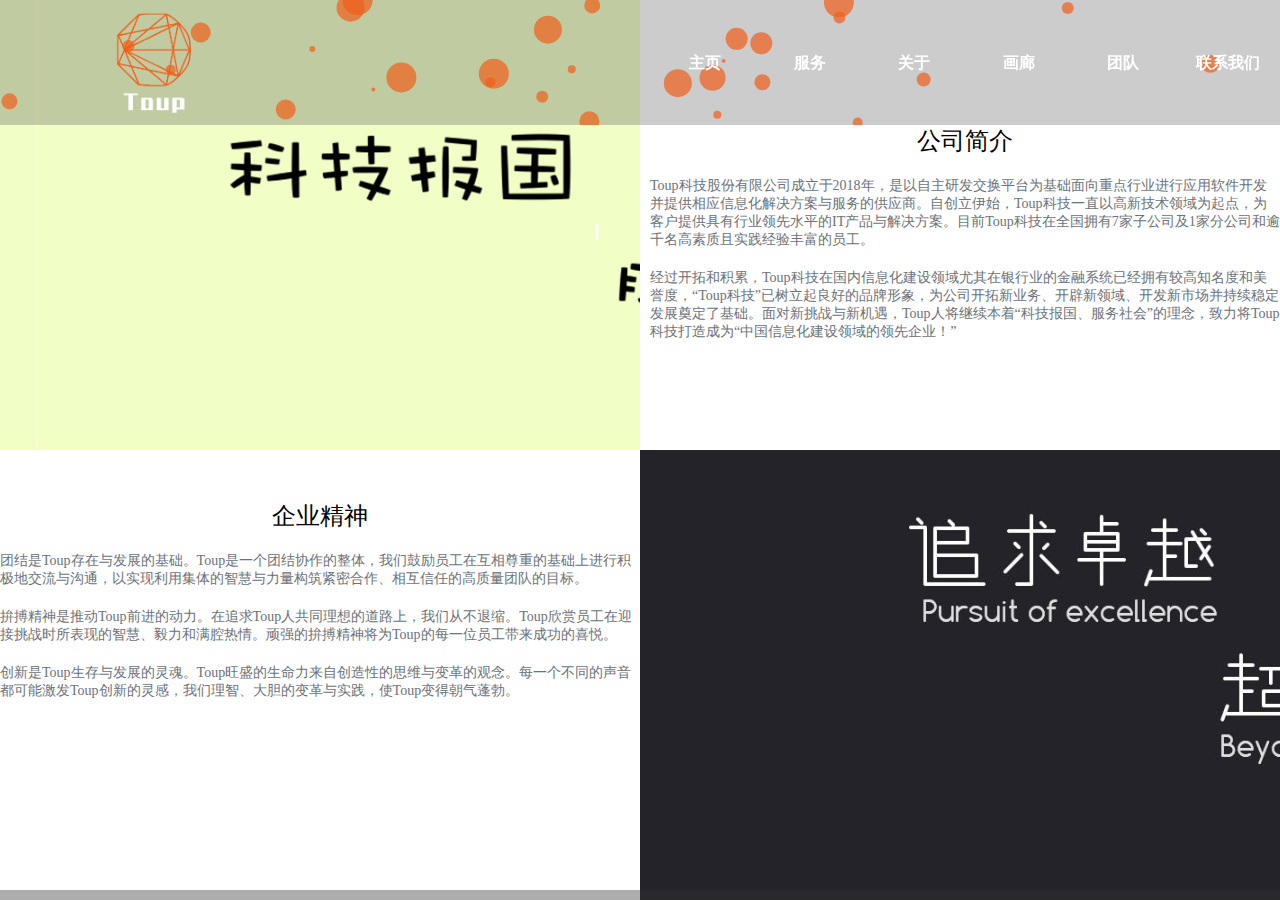
<file: About.html>
<!-- Toup概念网页模板 -->
<!-- 作者：yhf -->
<!DOCTYPE html>
<html lang="en">
<head>
    <meta charset="UTF-8">
    <meta name="viewport" content="width=device-width, initial-scale=1.0">
    <meta http-equiv="X-UA-Compatible" content="ie=edge">
    <title>关于</title>
    <link rel="stylesheet" href="css/Big_screen.css">
    <link rel="stylesheet" href="css/Middle_screen.css">
	<link rel="stylesheet" href="css/Small_screen.css">
    <link rel="stylesheet" href="css/About.css">
    <link rel="stylesheet" href="css/animate.min.css">
    <script src="js/jQuery.js"></script>
</head>
<body id="myBody">
    <header>
        <div id="logo" ><img src="Images/Logo/Logo.png" alt=""></div>
        <nav id="Big-nav">
            <ul>
                    <a href="index.html"><li>主页</li></a>
                    <a href="Services.html"><li>服务</li></a>
                    <a href="About.html"><li>关于</li></a>
                    <a href="Gallery.html"><li>画廊</li></a>
                    <a href="founder.html"><li>团队</li></a>
                    <a href="Contact Us.html"><li>联系我们</li></a>
            </ul>
        </nav>
        <div id="Middle-nav">
            <div id="nav-btn">
            </div>
        <div id="nav-list">
            <ul>
                    <a href="index.html"><li>主页</li></a>
                    <a href="Services.html"><li>服务</li></a>
                    <a href="About.html"><li>关于</li></a>
                    <a href="Gallery.html"><li>画廊</li></a>
                    <a href="founder.html"><li>团队</li></a>
                    <a href="Contact Us.html"><li>联系我们</li></a>
            </ul>
        </div>
        </div>
        <canvas id="nav-canvas"></canvas>  
    </header>
        <!-- 编辑区域 -->
        <main>
        <div id="main">
        <div id="leftbar"></div>
        <div id="rightbar">
		<p id="p3" class="animated bounceIn">公司简介</p>
        <p class="animated lightSpeedIn">Toup科技股份有限公司成立于2018年，是以自主研发交换平台为基础面向重点行业进行应用软件开发并提供相应信息化解决方案与服务的供应商。自创立伊始，Toup科技一直以高新技术领域为起点，为客户提供具有行业领先水平的IT产品与解决方案。目前Toup科技在全国拥有7家子公司及1家分公司和逾千名高素质且实践经验丰富的员工。</p>
        <p class="animated lightSpeedIn">经过开拓和积累，Toup科技在国内信息化建设领域尤其在银行业的金融系统已经拥有较高知名度和美誉度，“Toup科技”已树立起良好的品牌形象，为公司开拓新业务、开辟新领域、开发新市场并持续稳定发展奠定了基础。面对新挑战与新机遇，Toup人将继续本着“科技报国、服务社会”的理念，致力将Toup科技打造成为“中国信息化建设领域的领先企业！”</p>
		</div>
		<div id="bottombar">
		<div id="bottombar-leftbar">
		<p id="p3" class="animated bounceIn">企业精神</p>
		<p class="animated bounceInLeft">团结是Toup存在与发展的基础。Toup是一个团结协作的整体，我们鼓励员工在互相尊重的基础上进行积极地交流与沟通，以实现利用集体的智慧与力量构筑紧密合作、相互信任的高质量团队的目标。</p>
		<p class="animated bounceInLeft">拚搏精神是推动Toup前进的动力。在追求Toup人共同理想的道路上，我们从不退缩。Toup欣赏员工在迎接挑战时所表现的智慧、毅力和满腔热情。顽强的拚搏精神将为Toup的每一位员工带来成功的喜悦。</p>
		<p class="animated bounceInLeft">创新是Toup生存与发展的灵魂。Toup旺盛的生命力来自创造性的思维与变革的观念。每一个不同的声音都可能激发Toup创新的灵感，我们理智、大胆的变革与实践，使Toup变得朝气蓬勃。</p>
		</div>
		<div id="bottombar-rightbar"></div>
         </div>
		</div>  
        </main>
        <!-- 编辑区域 -->
    <footer>
			<div id="footer-p">
					<p>版权所有朱文浩.保留所有权利。</p>
					<p>Toupzwh@qq.cn</p>
			</div>
    </footer>
</body>

<!-- js -->
<!-- 导航栏下拉框 -->
<script>
    $(document).ready(function(){
        $("#nav-btn").click(function(){
            $("#nav-list").slideToggle("show");
        });
    });
</script>
<!--canvas背景-->
<script src="js/nav-canvas.js"></script>

<!-- body撑满 -->
<script> 
    function maxBody(){
        var thewindow = window.innerHeight;
        var mybody = document.getElementById('myBody');
        mybody.style.minHeight = thewindow+"px";
        setTimeout(maxBody, 10);
    } 
    maxBody();
</script>
<!-- 图片撑满 -->
<script>
    function maxImg(){
        var thewindowWidth = window.innerWidth;
        var halfWindowHeigt = (window.innerHeight)*0.5;
        var theImg1 = document.getElementById('leftbar');
        var theImg2 = document.getElementById('bottombar-rightbar');
        var theBottombar = document.getElementById('bottombar');
        if(thewindowWidth>800){
        theImg1.style.height = halfWindowHeigt + "px";
        theImg2.style.height = (halfWindowHeigt) + "px";
        theBottombar.style.height = halfWindowHeigt + "px";
        theImg1.style.minHeight = "406px";
        theImg2.style.minHeight = "406px";
        theBottombar.style.minHeight = "406px";
        }
        else{
            theImg1.style.height = "auto";
            theImg1.style.minHeight = "225px";
        }
        setTimeout(maxImg,10);
    }
    maxImg();
</script>
<!-- 图片滚动 -->
<script>
    function imgRoll(){
        var leftBar = document.getElementById('leftbar');
        var rightbar = document.getElementById('bottombar-rightbar');
        var imgPosition = (leftBar.style.backgroundPositionX).substring(0,(leftBar.style.backgroundPositionX).length-2);
        console.log(imgPosition)
        if(window.innerWidth>800){
            imgPosition++; 
        }
        else{
            imgPosition = 0;
        }
        leftBar.style.backgroundPositionX = imgPosition + "px";
        rightbar.style.backgroundPositionX = imgPosition + "px";
        setTimeout(imgRoll,20);
    }
    imgRoll();
</script>
</html>
</file>
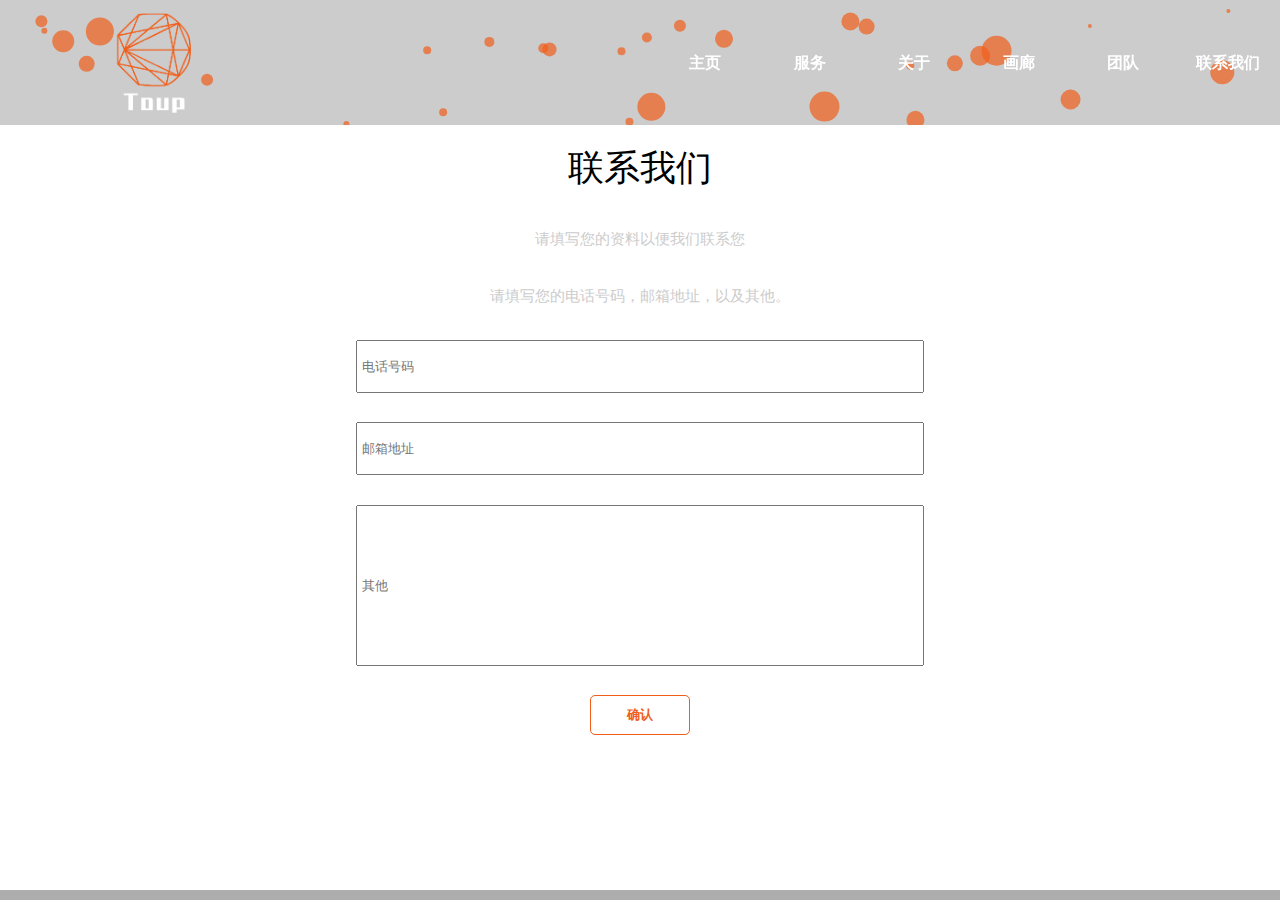
<file: Contact Us.html>
<!-- Toup概念网页模板 -->
<!-- 作者：yhf -->
<!DOCTYPE html>
<html lang="en">
<head>
    <meta charset="UTF-8">
    <meta name="viewport" content="width=device-width, initial-scale=1.0">
    <meta http-equiv="X-UA-Compatible" content="ie=edge">
    <title>联系我们</title>
	<link rel="stylesheet" href="css/Contact Us.css">
    <link rel="stylesheet" href="css/Big_screen.css">
    <link rel="stylesheet" href="css/Middle_screen.css">
    <link rel="stylesheet" href="css/Small_screen.css">
    <script src="js/jQuery.js"></script>
</head>
<body id="myBody">
    <header>
        <div id="logo" ><img src="Images/Logo/Logo.png" alt=""></div>
        <nav id="Big-nav">
            <ul>
                    <a href="index.html"><li>主页</li></a>
                    <a href="Services.html"><li>服务</li></a>
                    <a href="About.html"><li>关于</li></a>
                    <a href="Gallery.html"><li>画廊</li></a>
                    <a href="founder.html"><li>团队</li></a>
                    <a href="Contact Us.html"><li>联系我们</li></a>
            </ul>
        </nav>
        <div id="Middle-nav">
            <div id="nav-btn">
            </div>
        <div id="nav-list">
            <ul>
                    <a href="index.html"><li>主页</li></a>
                    <a href="Services.html"><li>服务</li></a>
                    <a href="About.html"><li>关于</li></a>
                    <a href="Gallery.html"><li>画廊</li></a>
                    <a href="founder.html"><li>团队</li></a>
                    <a href="Contact Us.html"><li>联系我们</li></a>
            </ul>
        </div>
        </div>
        <canvas id="nav-canvas"></canvas>  
    </header>
        <!-- 编辑区域 -->
        <main>
			<div id="p-box">
			<p id="p1">联系我们</p>
			<p id="p2">请填写您的资料以便我们联系您 </p>
			<p id="p3">请填写您的电话号码，邮箱地址，以及其他。</p>				
			</div>
<form action="" method="get">
<input name="" type="text" id="wenben" placeholder=" 电话号码">
<input name="" type="text" id="wenben2" placeholder=" 邮箱地址">
<input name="" type="text" id="wenben3" placeholder=" 其他">
<input name="" type="button" value="确认" id="Button">
</form>
            
        </main>
        <!-- 编辑区域 -->
		<footer>
				<div id="footer-p">
						<p>版权所有朱文浩.保留所有权利。</p>
						<p>Toupzwh@qq.cn</p>
				</div>
			</footer>
</body>

<!-- js -->
<!-- 导航栏下拉框 -->
<script>
    $(document).ready(function(){
        $("#nav-btn").click(function(){
            $("#nav-list").slideToggle("show");
        });
    });
</script>
<!--canvas背景-->
<script src="js/nav-canvas.js"></script>

<!-- body撑满 -->
<script> 
    function maxBody(){
        var thewindow = window.innerHeight;
        var mybody = document.getElementById('myBody');
        mybody.style.minHeight = thewindow+"px";
        setTimeout(maxBody, 10);
    } 
    maxBody();
</script>
</html>
</file>
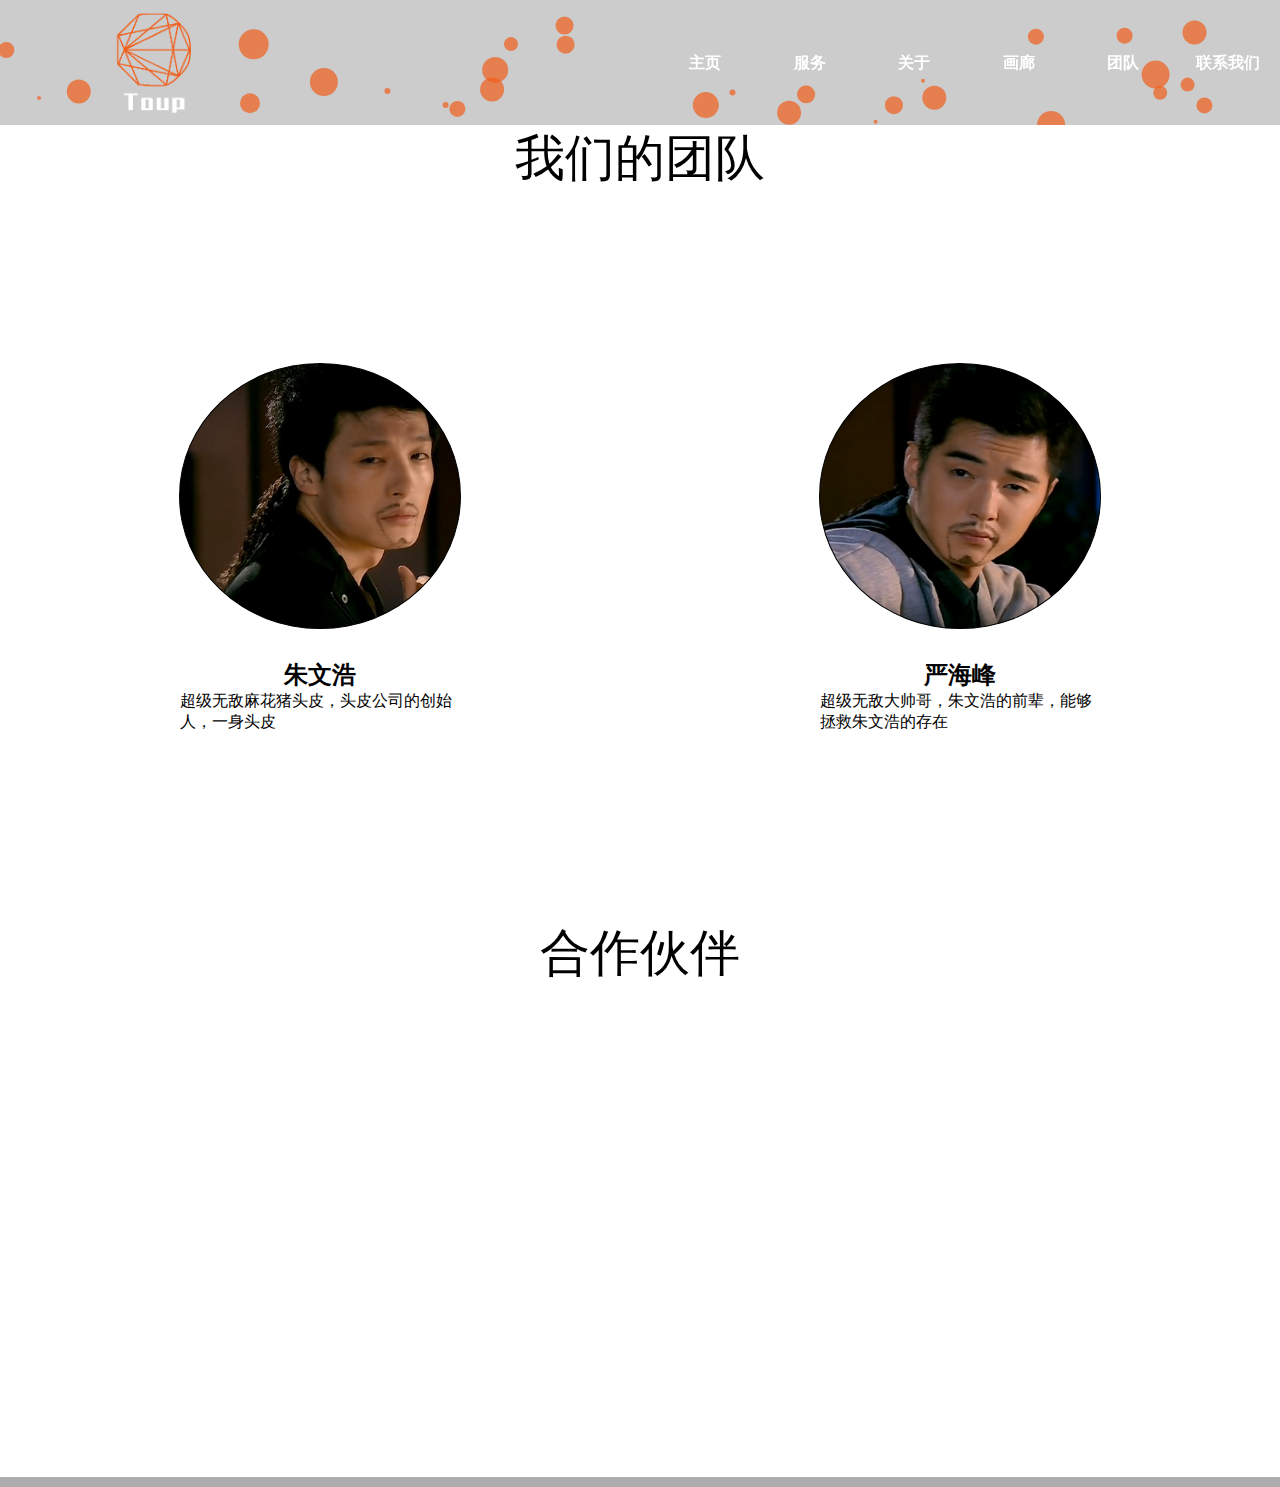
<file: founder.html>
<!-- Toup概念网页模板 -->
<!-- 作者：yhf -->
<!DOCTYPE html>
<html lang="en">
<head>
    <meta charset="UTF-8">
    <meta name="viewport" content="width=device-width, initial-scale=1.0">
    <meta http-equiv="X-UA-Compatible" content="ie=edge">
    <title>团队</title>
    <link rel="stylesheet" href="css/Big_screen.css">
    <link rel="stylesheet" href="css/Middle_screen.css">
    <link rel="stylesheet" href="css/Small_screen.css">
    <link rel="stylesheet" href="css/founder.css">
    <link rel="stylesheet" href="css/animate.min.css">
    <script src="js/jQuery.js"></script>
    <script src="js/wow.min.js"></script>
</head>
<body id="myBody">
    <header>
        <div id="logo" ><img src="Images/Logo/Logo.png" alt=""></div>
        <nav id="Big-nav">
            <ul>
                <a href="index.html"><li>主页</li></a>
                <a href="Services.html"><li>服务</li></a>
                <a href="About.html"><li>关于</li></a>
                <a href="Gallery.html"><li>画廊</li></a>
                <a href="founder.html"><li>团队</li></a>
                <a href="Contact Us.html"><li>联系我们</li></a>
            </ul>
        </nav>
        <div id="Middle-nav">
            <div id="nav-btn">
            </div>
        <div id="nav-list">
            <ul>
                    <a href="index.html"><li>主页</li></a>
                    <a href="Services.html"><li>服务</li></a>
                    <a href="About.html"><li>关于</li></a>
                    <a href="Gallery.html"><li>画廊</li></a>
                    <a href="founder.html"><li>团队</li></a>
                    <a href="Contact Us.html"><li>联系我们</li></a>
            </ul>
        </div>
        </div>
        <canvas id="nav-canvas"></canvas>  
    </header>
        <!-- 编辑区域 -->
        <main>
            <div id="title">
                <p>我们的团队</p>
            </div>
            <div id="mybox">
                <div id="box">
                    <div id="touxiang-Img" class="Img1 animated rotateInDownLeft"></div>
                    <div id="recommend">
                        <h2>朱文浩</h2>
                        <p>超级无敌麻花猪头皮，头皮公司的创始人，一身头皮</p>
                    </div>
                </div>
                <div id="box" class="waiLiuBai ">
                    <div id="touxiang-Img" class="Img2 animated rotateInDownRight"></div>
                    <div id="recommend">
                        <h2>严海峰</h2>
                        <p>超级无敌大帅哥，朱文浩的前辈，能够拯救朱文浩的存在</p>
                    </div>
                </div>
            </div>
            <div id="friend">
                <div id="friend-title">
                    <p>合作伙伴</p>
                </div>
                <div id="friend-main">
                    <ul>
                        <li id="huawei" class="wow slideInLeft"></li>
                        <li id="sugon" class="wow slideInLeft"></li>
                        <li id="ibm" class="wow slideInLeft"></li>
                        <li id="inspur" class="wow slideInLeft"></li>
                        <li id="lexmark" class="wow slideInLeft"></li>
                        <li id="siemens" class="wow slideInLeft"></li>
                        <li id="ruijie" class="wow slideInLeft"></li>
                        <li id="cisco" class="wow slideInLeft"></li>
                        <li id="lenovo" class="wow slideInLeft"></li>
                        <li id="dell" class="wow slideInLeft"></li>
                        <li id="h3c" class="wow slideInLeft"></li>
                        <li id="hp" class="wow slideInLeft"></li>
                    </ul>
                </div>
            </div>
        </main>
        <!-- 编辑区域 -->
        <footer>
            <div id="footer-p">
                    <p>版权所有严海峰.保留所有权利。</p>
                    <p>Toupzwh@qq.cn</p>
            </div>
        </footer>
</body>

<!-- js -->
<!-- wow动画 -->
<script>
        var wow = new WOW({
        boxClass: 'wow',
        animateClass: 'animated',
        offset: 0,
        mobile: true,
        live: true
    });
    wow.init();
</script>
<!-- 导航栏下拉框 -->
<script>
    $(document).ready(function(){
        $("#nav-btn").click(function(){
            $("#nav-list").slideToggle("show");
        });
    });
</script>
<!--canvas背景-->
<script src="js/nav-canvas.js"></script>

<!-- body撑满 -->
<script> 
    function maxBody(){
        var thewindow = window.innerHeight;
        var mybody = document.getElementById('myBody');
        mybody.style.minHeight = thewindow+"px";
        setTimeout(maxBody, 10);
    } 
    maxBody();
</script>
<!-- mybox撑满 -->
<script> 
    function maxMybox(){
        var thewindowWidth = window.innerWidth;
        var thewindowHeight = window.innerHeight;
        var myBox = document.getElementById('mybox');
        if(thewindowWidth>830){
            myBox.style.height = (thewindowHeight-225)+"px";
        }else{
            myBox.style.height = "auto";
        }
        setTimeout(maxMybox, 10);
    }
        maxMybox();

</script>
</html>
</file>
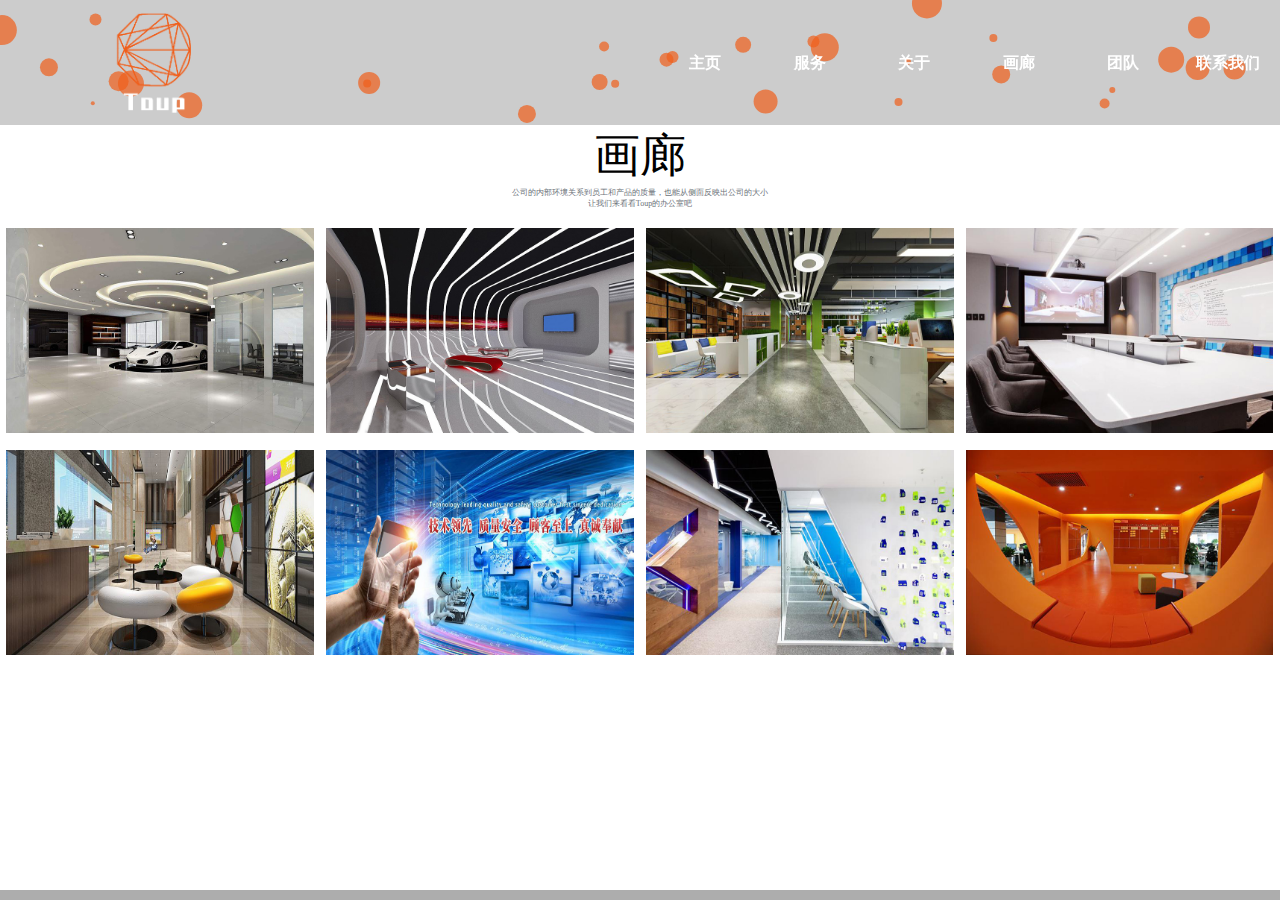
<file: Gallery.html>
<!-- Toup概念网页模板 -->
<!-- 作者：yhf -->
<!DOCTYPE html>
<html lang="en">
<head>
    <meta charset="UTF-8">
    <meta name="viewport" content="width=device-width, initial-scale=1.0">
    <meta http-equiv="X-UA-Compatible" content="ie=edge">
	<title>画廊</title>
	<link rel="stylesheet" href="css/Gallery.css">
    <link rel="stylesheet" href="css/Big_screen.css">
    <link rel="stylesheet" href="css/Middle_screen.css">
    <link rel="stylesheet" href="css/Small_screen.css">
    <link rel="stylesheet" href="css/animate.min.css">
    <script src="js/jQuery.js"></script>
</head>
<body id="myBody">
    <header>
        <div id="logo" ><img src="Images/Logo/Logo.png" alt=""></div>
        <nav id="Big-nav">
            <ul>
                    <a href="index.html"><li>主页</li></a>
                    <a href="Services.html"><li>服务</li></a>
                    <a href="About.html"><li>关于</li></a>
                    <a href="Gallery.html"><li>画廊</li></a>
                    <a href="founder.html"><li>团队</li></a>
                    <a href="Contact Us.html"><li>联系我们</li></a>
            </ul>
        </nav>
        <div id="Middle-nav">
            <div id="nav-btn">
            </div>
        <div id="nav-list">
            <ul>
                    <a href="index.html"><li>主页</li></a>
                    <a href="Services.html"><li>服务</li></a>
                    <a href="About.html"><li>关于</li></a>
                    <a href="Gallery.html"><li>画廊</li></a>
                    <a href="founder.html"><li>团队</li></a>
                    <a href="Contact Us.html"><li>联系我们</li></a>
            </ul>
        </div>
        </div>
        <canvas id="nav-canvas"></canvas>  
    </header>
        <!-- 编辑区域 -->
        <main>
        <div id="main">
			<div id="p-box">
					<p id="p10">画廊</p>
					<p id="p11">公司的内部环境关系到员工和产品的质量，也能从侧面反映出公司的大小</p>
					<p id="p12">让我们来看看Toup的办公室吧</p>
			</div>
        <div id="tupian">
            <div id="img-shadow" class="img-shadow1 animated flipInX"><img src="Images/portfolio/01.jpg" id="img10">
            <div id="shadow" class="shadow10">大厅</div>
            </div>
            <div id="img-shadow" class="img-shadow2 animated flipInX"><img src="Images/portfolio/02.jpg" id="img11">
            <div id="shadow" class="shadow11">概念展示厅</div>
            </div>
            <div id="img-shadow" class="img-shadow3 animated flipInX"><img src="Images/portfolio/03.jpg" id="img12">
            <div id="shadow" class="shadow12">办公室</div>
            </div>
            <div id="img-shadow" class="img-shadow4 animated flipInX"><img src="Images/portfolio/04.jpg" id="img13">
            <div id="shadow" class="shadow13">会议室</div>
            </div>
            <div id="img-shadow" class="img-shadow5 animated flipInX"><img src="Images/portfolio/05.jpg" id="img14">
            <div id="shadow" class="shadow14">休息区</div>
            </div>
            <div id="img-shadow" class="img-shadow6 animated flipInX"><img src="Images/portfolio/06.jpg" id="img15">
            <div id="shadow" class="shadow15">广告位</div>
            </div>
            <div id="img-shadow" class="img-shadow7 animated flipInX"><img src="Images/portfolio/07.jpg" id="img16">
            <div id="shadow" class="shadow16">展示区</div>
            </div>
            <div id="img-shadow" class="img-shadow8 animated flipInX"><img src="Images/portfolio/08.jpg" id="img17">
            <div id="shadow" class="shadow17">会客室</div>
            </div>
        </div>
         </div>   
        </main>
        <div id="hideBox">
            <div id="mainImg" class="">
                <div id="exit"></div>
            </div>
        </div>
        <!-- 编辑区域 -->
    <footer>
		<div id="footer-p">
        <p>版权所有朱文浩.保留所有权利。</p>
		<p>Toupzwh@qq.cn</p>
		</div>
    </footer>
</body>

<!-- js -->
<!-- 导航栏下拉框 -->
<script>
    $(document).ready(function(){
        $("#nav-btn").click(function(){
            $("#nav-list").slideToggle("show");
        });
    });
</script>
<!--canvas背景-->
<script src="js/nav-canvas.js"></script>

<!-- body撑满 -->
<script> 
    function maxBody(){
        var thewindow = window.innerHeight;
        var mybody = document.getElementById('myBody');
        mybody.style.minHeight = thewindow+"px";
        setTimeout(maxBody, 10);
    } 
    maxBody();
</script>

<!-- 隐藏图片框 -->
<script>
    //图片框高度宽度比例
    function heigAanWid(){
        var theWindowWidth = window.innerWidth;
        var theMainImg = document.getElementById("mainImg");
        theMainImg.style.width = (theWindowWidth*0.8) + "px";
        var theImgWidth = (theMainImg.style.width).substring(0,(theMainImg.style.width).length-2);
        //console.log(theImgWidth);
        theMainImg.style.height = (theImgWidth*0.6) + "px";
        var theImgHeight = (theMainImg.style.height).substring(0,(theMainImg.style.height).length-2);
        //居中
        theMainImg.style.marginTop = -(theImgHeight*0.5) + "px";
        theMainImg.style.marginLeft = -(theImgWidth*0.5) + "px";
        setTimeout(heigAanWid, 10);
    }
    heigAanWid();

    //点击事件
    //初始化关闭
    $("document").ready(function(){
        $("#hideBox").hide();
        $("#hide-img10,hide-img11,hide-img12,hide-img13,hide-img14,hide-img15,hide-img16,hide-img17").hide();
    });
    //关闭
    $("document").ready(function(){
        $("#exit").click(function(){
            $("#hideBox").hide(100);
            $("#hide-img10,hide-img11,hide-img12,hide-img13,hide-img14,hide-img15,hide-img16,hide-img17").hide(100);
        });
    });

    //出现
    //出现并判断出现哪张图片
    $("document").ready(function(){
        $(".shadow10").click(function()
        {
            $("#hideBox").show(100);
            $("#mainImg").removeClass();
            $("#mainImg").addClass("img1");
        });
        $(".shadow11").click(function()
        {
            $("#hideBox").show(100);
            $("#mainImg").removeClass();
            $("#mainImg").addClass("img2");
        });
        $(".shadow12").click(function()
        {
            $("#hideBox").show(100);
            $("#mainImg").removeClass();
            $("#mainImg").addClass("img3");
        });
        $(".shadow13").click(function()
        {
            $("#hideBox").show(100);
            $("#mainImg").removeClass();
            $("#mainImg").addClass("img4");
        });
        $(".shadow14").click(function()
        {
            $("#hideBox").show(100);
            $("#mainImg").removeClass();
            $("#mainImg").addClass("img5");
        });
        $(".shadow15").click(function()
        {
            $("#hideBox").show(100);
            $("#mainImg").removeClass();
            $("#mainImg").addClass("img6");
        });
        $(".shadow16").click(function()
        {
            $("#hideBox").show(100);
            $("#mainImg").removeClass();
            $("#mainImg").addClass("img7");
        });
        $(".shadow17").click(function()
        {
            $("#hideBox").show(100);
            $("#mainImg").removeClass();
            $("#mainImg").addClass("img8");
        });
    });
</script>

<!-- 图片shadow -->
<script>
    $("document").ready(function(){
        $(".img-shadow1").hover(function(){
            $(".shadow10").show(100);
        },function(){
            $(".shadow10").hide(100);
        });
        $(".img-shadow2").hover(function(){
            $(".shadow11").show(100);
        },function(){
            $(".shadow11").hide(100);
        });
        $(".img-shadow3").hover(function(){
            $(".shadow12").show(100);
        },function(){
            $(".shadow12").hide(100);
        });
        $(".img-shadow4").hover(function(){
            $(".shadow13").show(100);
        },function(){
            $(".shadow13").hide(100);
        });
        $(".img-shadow5").hover(function(){
            $(".shadow14").show(100);
        },function(){
            $(".shadow14").hide(100);
        });
        $(".img-shadow6").hover(function(){
            $(".shadow15").show(100);
        },function(){
            $(".shadow15").hide(100);
        });
        $(".img-shadow7").hover(function(){
            $(".shadow16").show(100);
        },function(){
            $(".shadow16").hide(100);
        });
        $(".img-shadow8").hover(function(){
            $(".shadow17").show(100);
        },function(){
            $(".shadow17").hide(100);
        });
    });
</script>
</html>
</file>
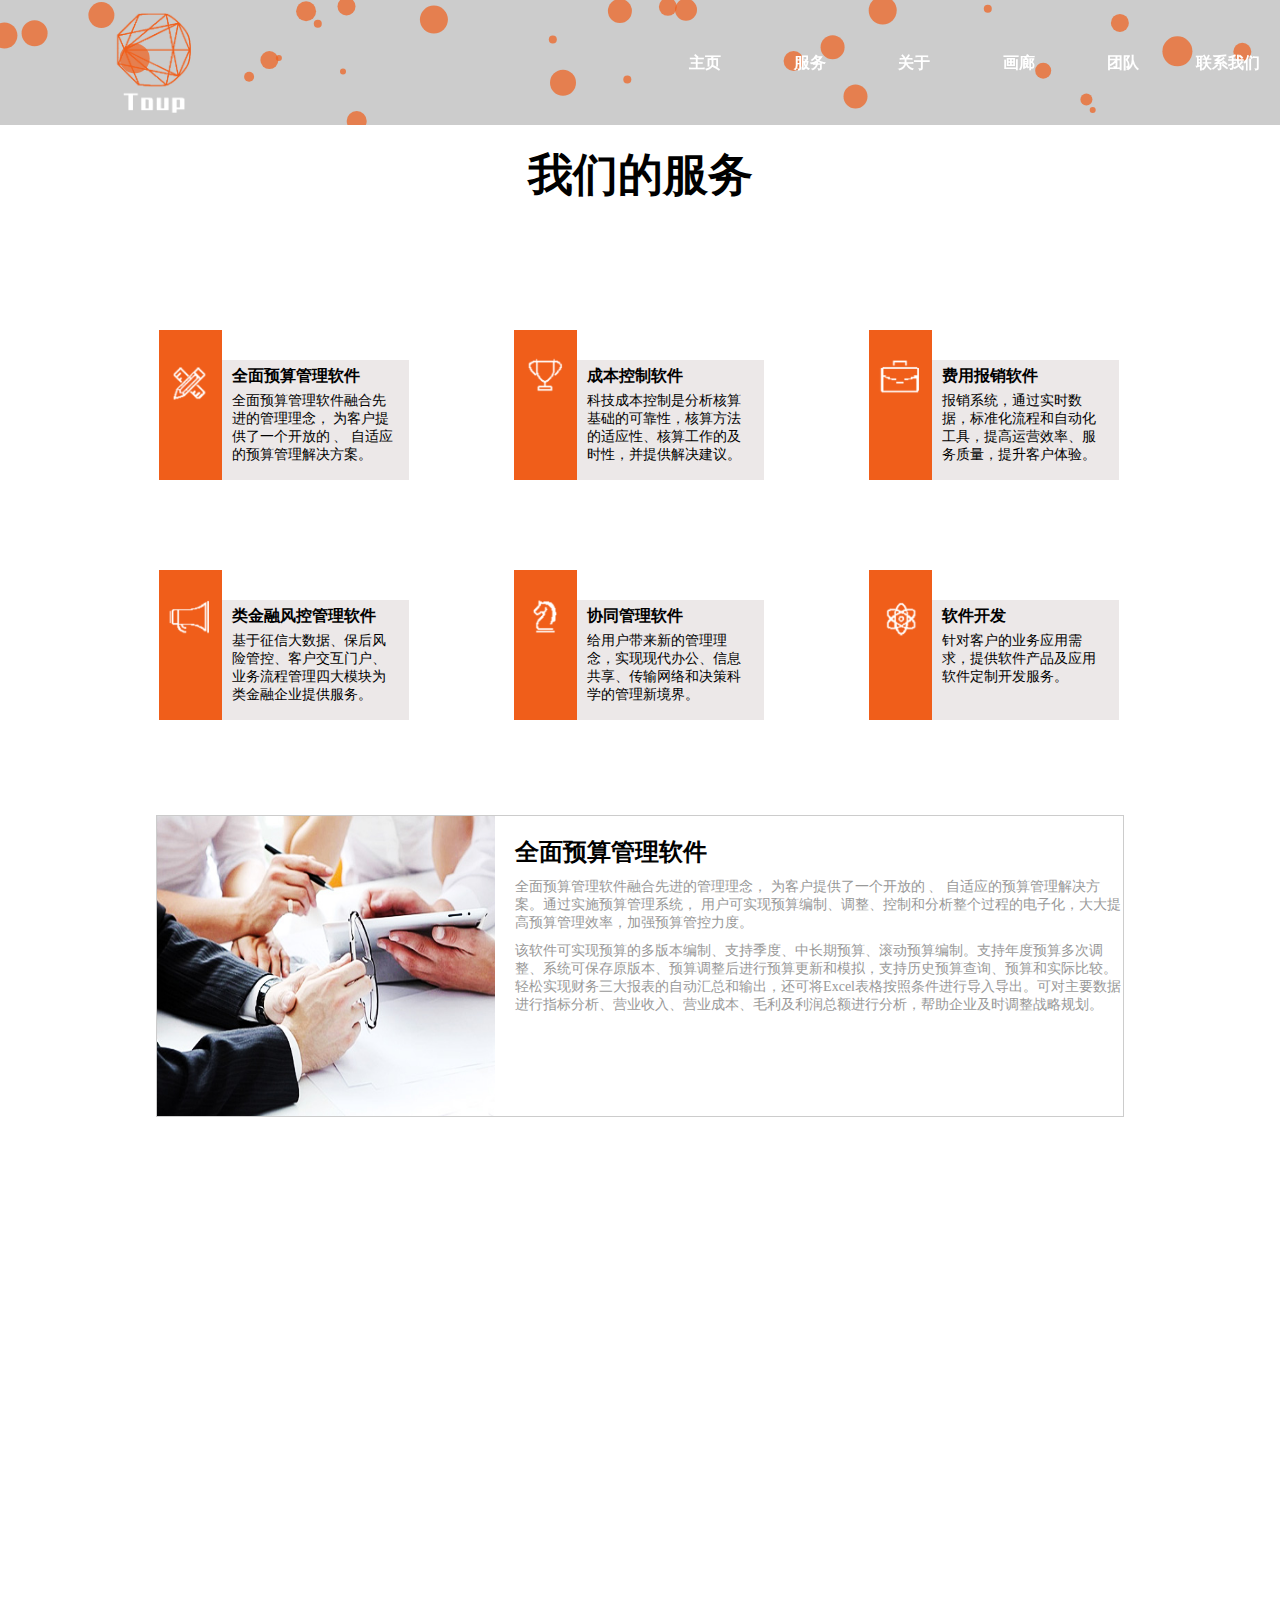
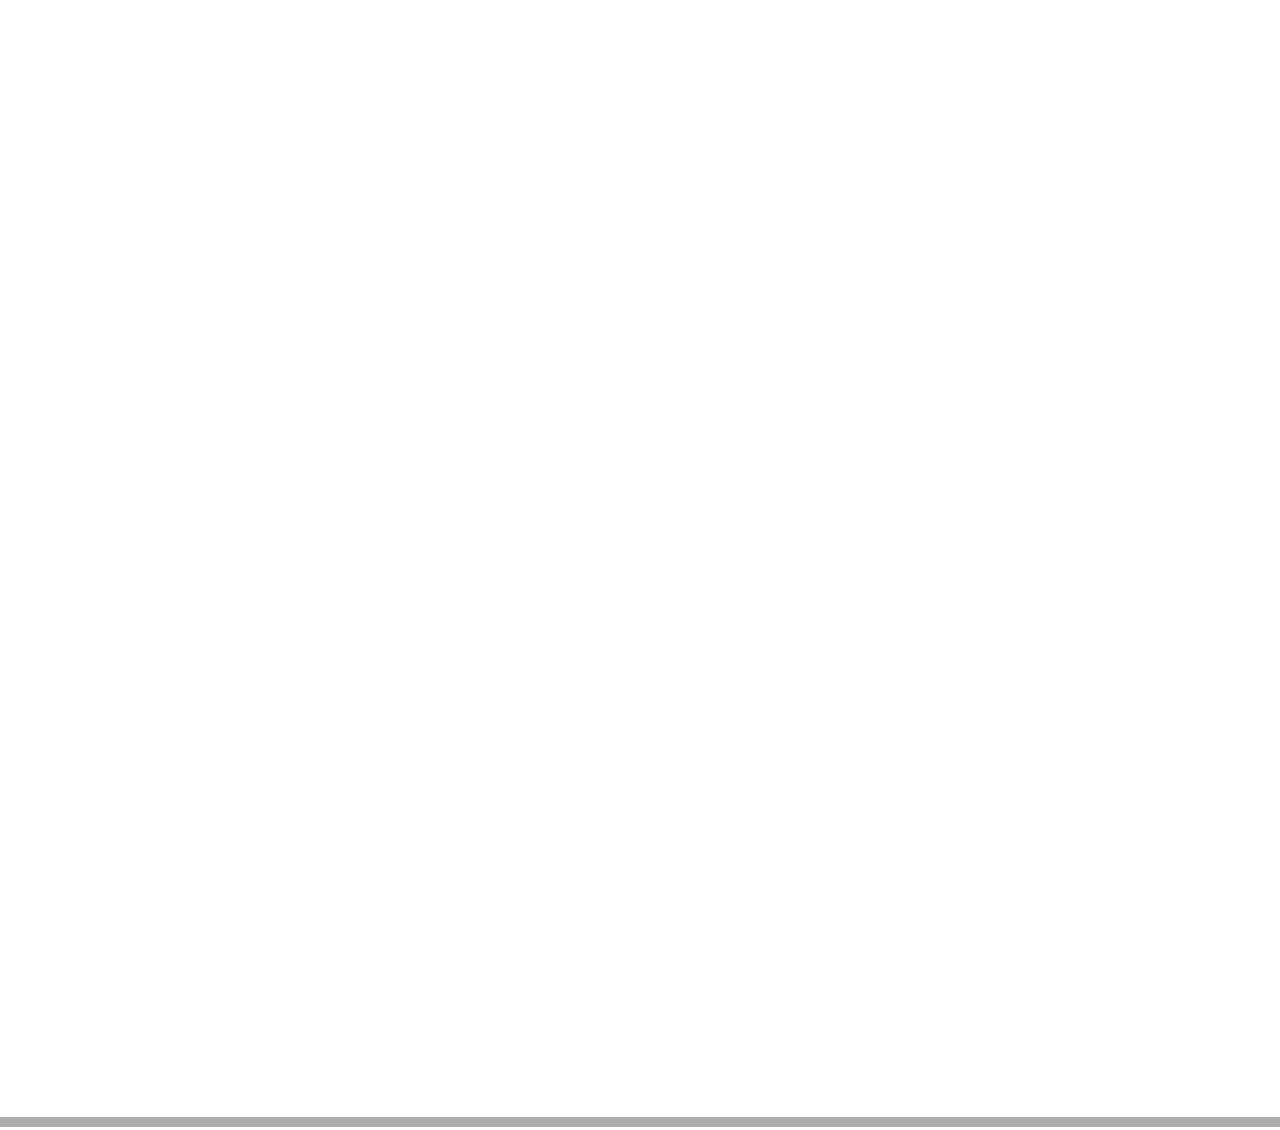
<file: Services.html>
<!-- Toup概念网页模板 -->
<!-- 作者：yhf -->
<!DOCTYPE html>
<html lang="en">
<head>
    <meta charset="UTF-8">
    <meta name="viewport" content="width=device-width, initial-scale=1.0">
    <meta http-equiv="X-UA-Compatible" content="ie=edge">
    <title>我们的服务</title>
    <link rel="stylesheet" href="css/Big_screen.css">
    <link rel="stylesheet" href="css/Middle_screen.css">
    <link rel="stylesheet" href="css/Small_screen.css">
    <link rel="stylesheet" href="css/Services.css">
    <link rel="stylesheet" href="css/animate.min.css">
    <script src="js/jQuery.js"></script>
    <script src="js/wow.min.js"></script>
</head>
<body id="myBody">
    <header>
        <div id="logo" ><img src="Images/Logo/Logo.png" alt=""></div>
        <nav id="Big-nav">
            <ul>
                    <a href="index.html"><li>主页</li></a>
                    <a href="Services.html"><li>服务</li></a>
                    <a href="About.html"><li>关于</li></a>
                    <a href="Gallery.html"><li>画廊</li></a>
                    <a href="founder.html"><li>团队</li></a>
                    <a href="Contact Us.html"><li>联系我们</li></a>
            </ul>
        </nav>
        <div id="Middle-nav">
            <div id="nav-btn">
            </div>
        <div id="nav-list">
            <ul>
                    <a href="index.html"><li>主页</li></a>
                    <a href="Services.html"><li>服务</li></a>
                    <a href="About.html"><li>关于</li></a>
                    <a href="Gallery.html"><li>画廊</li></a>
                    <a href="founder.html"><li>团队</li></a>
                    <a href="Contact Us.html"><li>联系我们</li></a>
            </ul>
        </div>
        </div>
        <canvas id="nav-canvas"></canvas>  
    </header>
        <!-- 编辑区域 -->
        <main>
            <div id="tltie">
                <h1>
                    我们的服务
                </h1>
            </div>
            <div id="imgText" class="clear">
                <div id="imgText-box" class="clear" >
                    <div id="imgbox">
                        <i class="img1 myImg"></i>
                    </div>
                    <div id="textbox" class="quanmian">
                        <h2><a href="#quanmian">全面预算管理软件</a></h2>
                        <p>全面预算管理软件融合先进的管理理念， 为客户提供了一个开放的 、 自适应的预算管理解决方案。</p>
                    </div>
                </div>
                <div id="imgText-box" class="clear">
                    <div id="imgbox">
                        <i class="img2 myImg"></i>
                    </div>
                    <div id="textbox" class="chenben">
                        <h2><a href="#chenben" >成本控制软件</a></h2>
                        <p>科技成本控制是分析核算基础的可靠性，核算方法的适应性、核算工作的及时性，并提供解决建议。 </p>
                    </div>
                </div>
                <div id="imgText-box" class="clear">
                    <div id="imgbox">
                        <i class="img3 myImg"></i>
                    </div>
                    <div id="textbox" class="baoxiao">
                        <h2><a href="#baoxiao">费用报销软件</a></h2>
                        <p>报销系统，通过实时数据，标准化流程和自动化工具，提高运营效率、服务质量，提升客户体验。 </p>
                    </div>
                </div>
                <div id="imgText-box" class="clear">
                    <div id="imgbox">
                        <i class="img4 myImg"></i>
                    </div>
                    <div id="textbox" class="fengkong">
                        <h2><a href="#fengkong">类金融风控管理软件</a></h2>
                        <p>基于征信大数据、保后风险管控、客户交互门户、业务流程管理四大模块为类金融企业提供服务。</p>
                    </div>
                </div>
                <div id="imgText-box" class="clear">
                    <div id="imgbox">
                        <i class="img5 myImg"></i>
                    </div>
                    <div id="textbox" class="xietong">
                        <h2><a href="#xietong">协同管理软件</a></h2>
                        <p>给用户带来新的管理理念，实现现代办公、信息共享、传输网络和决策科学的管理新境界。</p>
                    </div>
                </div>
                <div id="imgText-box" class="clear">
                    <div id="imgbox">
                        <i class="img6 myImg"></i>
                    </div>
                    <div id="textbox" class="kaifa">
                        <h2><a href="#kaifa">软件开发</a></h2>
                        <p>针对客户的业务应用需求，提供软件产品及应用软件定制开发服务。</p>
                    </div>
                </div>
            </div>
            <div id="mainContent">
                <div id="Contentbox" class="wow slideInLeft">
                    <div id="left1"><img src="Images/Services/Services1.jpg" alt=""></div>
                    <div id="right1">
                        <a name="quanmian"></a>
                        <h2>全面预算管理软件</h2>
                        <p>全面预算管理软件融合先进的管理理念， 为客户提供了一个开放的 、 自适应的预算管理解决方案。通过实施预算管理系统， 用户可实现预算编制、调整、控制和分析整个过程的电子化，大大提高预算管理效率，加强预算管控力度。</p>
                        <p>该软件可实现预算的多版本编制、支持季度、中长期预算、滚动预算编制。支持年度预算多次调整、系统可保存原版本、预算调整后进行预算更新和模拟，支持历史预算查询、预算和实际比较。轻松实现财务三大报表的自动汇总和输出，还可将Excel表格按照条件进行导入导出。可对主要数据进行指标分析、营业收入、营业成本、毛利及利润总额进行分析，帮助企业及时调整战略规划。</p>
                    </div>
                </div>
                <div id="Contentbox" class="wow slideInRight">
                    <div id="left2">
                        <a name="chenben"></a>
                        <h2>成本控制软件</h2>
                        <p>产品成本是工业企业在一定时间内为制造、销售一定数量的产品所支出的费用总和。也就是产品再生产经营过程中消耗的物化劳动的货币表现。</p>
                        <p>从其经济实质看，成本是产品价值的一部分：产品价值W=C+V+M</p>   
                        <p>成本控制软件主要是分析核算基础的可靠性，核算方法的适应性、核算工作的及时性、改进的必要性，并提供具体解决建议。 </p> 
                    </div>
                    <div id="right2"><img src="Images/Services/Services2.jpg" alt=""></div>
                </div>
                <div id="Contentbox" class="wow slideInLeft">
                    <div id="left1"><img src="Images/Services/Services3.jpg" alt=""></div>
                    <div id="right1">
                        <a name="baoxiao"></a>
                        <h2>费用报销软件</h2>
                        <p>针对国内企业尤其是中小企业报销及费用管理现状，我们基于对财务管理领域和中国中小企业客户商业需求的精准把握，通过国际领先的云计算技术（Cloud Computing）为广大中小企业主企业提供标准、易用且专业化的差旅及费用报销管理平台。结合当下先进的移动终端和数字化技术，只要有互联网的地方使用任何可上网设备均可访问和管理企业费用或员工自身报销，为企业节约软件投入成本，简化财务管理流程，增强企业费用管控的同时提高与员工针对费用报销的满意度。</p>
                        <p>为共享服务而生的基于云计算的“工厂化”流程的费用报销系统，通过实时数据掌控，标准化流程和自动化工具，提高运营效率、服务质量，提升客户体验。</p>
                    </div>
                </div>
                <div id="Contentbox"  class="wow slideInRight">
                    <div id="left2">
                        <a name="fengkong"></a>
                        <h2>类金融风控管理软件</h2>
                        <p>类金融风控管理平台基于征信大数据、保后风险管控、客户交互门户、业务流程管理四大核心模块为类金融企业单位提供服务。平台主要功能包括：投、贷前管控，投、贷后管控，智能风险预警，业务管理等。可导出客户尽调及风控报告，进行项目的申请、预审、审核、风控、合同、反担保等全过程管理。</p>
                        <p>使用移动端可快速上传工作场景照片，报告工作时间内的位置信息，快速定位工作状态，推送机制更可随时派发任务，打破工作交流的时间限制。 </p>
                    </div>
                    <div id="right2"><img src="Images/Services/Services4.jpg" alt=""></div>
                </div>
                <div id="Contentbox" class="wow slideInLeft">
                    <div id="left1"><img src="Images/Services/Services5.jpg" alt=""></div>
                    <div id="right1">
                        <a name="xietong"></a>
                        <h2>协同管理软件</h2>
                        <p>协同软件是产品领先的国产化协同软件，采用了SOA（面向服务架构，Services Oriented Architecture）技术，具有“所见即所得”和“随取即需”的功能特点，使普通办公自动化软件的常用功能与工作流管理、邮件管理、消息管理、知识管理、项目管理、应用集成等结合起来。协同软件可以单独使用，也可以和预算管控系统协同互动，以真正实现“协同、高效”这一管理信息化的应用目标。除“增强管理执行力”这一核心价值以外，协同管理软件还充分地体现了4C价值，即：连接（Connection），连通各级组织和个人；沟通（Communication），协同工作的基础；协作（Collaboration），以工作流为基础的协同工作；控制（Control），工作过程的监督控制。</p>
                    </div>
                </div>
                <div id="Contentbox" class="wow slideInRight">
                    <div id="left2">
                        <a name="kaifa"></a>
                        <h2>软件开发</h2>
                        <p>针对客户的业务应用需求，提供软件产品及应用软件定制开发服务。在精准把握业务需求和已有软件及解决方案的基础上，选择合适的技术框架为客户量身定制，构建特定业务应用软件，实现业务应用整合和数据整合，满足客户的个性化需求，推动业务的创新发展。</p>
                        <p>应用软件产品开发的过程分为：计划、分析、设计、编码、测试、维护六个阶段。 司开发过程的管理采用了渐进式开发模型，遵循CMMI模型的管理要求，参考了“统一过程（Unified Process）”。 开发过程中强调了面向市场的验证和反馈 ， 在开发过程中鼓励尽早暴露风险，向用户提交符合需求的产品。</p>
                    </div>
                    <div id="right2"><img src="Images/Services/Services6.jpg" alt=""></div>
                </div>
            </div>
        </main>
        <!-- 隐藏窗口 -->
        <div id="hideWindow">
            <div id="ContentWindow">
                <div id="exit"></div>
                <div id="Text" class="the1">
                        <h2>全面预算管理软件</h2>
                        <p>全面预算管理软件融合先进的管理理念， 为客户提供了一个开放的 、 自适应的预算管理解决方案。通过实施预算管理系统， 用户可实现预算编制、调整、控制和分析整个过程的电子化，大大提高预算管理效率，加强预算管控力度。</p>
                        <p>该软件可实现预算的多版本编制、支持季度、中长期预算、滚动预算编制。支持年度预算多次调整、系统可保存原版本、预算调整后进行预算更新和模拟，支持历史预算查询、预算和实际比较。轻松实现财务三大报表的自动汇总和输出，还可将Excel表格按照条件进行导入导出。可对主要数据进行指标分析、营业收入、营业成本、毛利及利润总额进行分析，帮助企业及时调整战略规划。</p>
                </div>
                <div id="Text" class="the2">
                        <h2>成本控制软件</h2>
                        <p>产品成本是工业企业在一定时间内为制造、销售一定数量的产品所支出的费用总和。也就是产品再生产经营过程中消耗的物化劳动的货币表现。</p>
                        <p>从其经济实质看，成本是产品价值的一部分：产品价值W=C+V+M</p>   
                        <p>成本控制软件主要是分析核算基础的可靠性，核算方法的适应性、核算工作的及时性、改进的必要性，并提供具体解决建议。 </p> 
                </div>
                <div id="Text" class="the3">
                        <h2>费用报销软件</h2>
                        <p>针对国内企业尤其是中小企业报销及费用管理现状，我们基于对财务管理领域和中国中小企业客户商业需求的精准把握，通过国际领先的云计算技术（Cloud Computing）为广大中小企业主企业提供标准、易用且专业化的差旅及费用报销管理平台。结合当下先进的移动终端和数字化技术，只要有互联网的地方使用任何可上网设备均可访问和管理企业费用或员工自身报销，为企业节约软件投入成本，简化财务管理流程，增强企业费用管控的同时提高与员工针对费用报销的满意度。</p>
                        <p>为共享服务而生的基于云计算的“工厂化”流程的费用报销系统，通过实时数据掌控，标准化流程和自动化工具，提高运营效率、服务质量，提升客户体验。</p>
                </div>
                <div id="Text" class="the4">
                        <h2>类金融风控管理软件</h2>
                        <p>类金融风控管理平台基于征信大数据、保后风险管控、客户交互门户、业务流程管理四大核心模块为类金融企业单位提供服务。平台主要功能包括：投、贷前管控，投、贷后管控，智能风险预警，业务管理等。可导出客户尽调及风控报告，进行项目的申请、预审、审核、风控、合同、反担保等全过程管理。</p>
                        <p>使用移动端可快速上传工作场景照片，报告工作时间内的位置信息，快速定位工作状态，推送机制更可随时派发任务，打破工作交流的时间限制。 </p>
                </div>
                <div id="Text" class="the5">
                        <h2>协同管理软件</h2>
                        <p>协同软件是产品领先的国产化协同软件，采用了SOA（面向服务架构，Services Oriented Architecture）技术，具有“所见即所得”和“随取即需”的功能特点，使普通办公自动化软件的常用功能与工作流管理、邮件管理、消息管理、知识管理、项目管理、应用集成等结合起来。协同软件可以单独使用，也可以和预算管控系统协同互动，以真正实现“协同、高效”这一管理信息化的应用目标。除“增强管理执行力”这一核心价值以外，协同管理软件还充分地体现了4C价值，即：连接（Connection），连通各级组织和个人；沟通（Communication），协同工作的基础；协作（Collaboration），以工作流为基础的协同工作；控制（Control），工作过程的监督控制。</p>
                </div>
                <div id="Text" class="the6">
                        <h2>软件开发</h2>
                        <p>针对客户的业务应用需求，提供软件产品及应用软件定制开发服务。在精准把握业务需求和已有软件及解决方案的基础上，选择合适的技术框架为客户量身定制，构建特定业务应用软件，实现业务应用整合和数据整合，满足客户的个性化需求，推动业务的创新发展。</p>
                        <p>应用软件产品开发的过程分为：计划、分析、设计、编码、测试、维护六个阶段。 司开发过程的管理采用了渐进式开发模型，遵循CMMI模型的管理要求，参考了“统一过程（Unified Process）”。 开发过程中强调了面向市场的验证和反馈 ， 在开发过程中鼓励尽早暴露风险，向用户提交符合需求的产品。</p>
                </div>
            </div>
        </div>
        <!-- 编辑区域 -->
        <footer>
            <div id="footer-p">
                    <p>版权所有严海峰.保留所有权利。</p>
                    <p>Toupzwh@qq.cn</p>
            </div>
        </footer>
</body>

<!-- js -->
<!-- wow动画 -->
<script>
    var wow = new WOW({
    boxClass: 'wow',
    animateClass: 'animated',
    offset: 0,
    mobile: true,
    live: true
});
wow.init();
</script>
<!-- 导航栏下拉框 -->
<script>
    $(document).ready(function(){
        $("#nav-btn").click(function(){
            $("#nav-list").slideToggle("show");
        });
    });
</script>
<!--canvas背景-->
<script src="js/nav-canvas.js"></script>

<!-- body撑满 -->
<script> 
    function maxBody(){
        var thewindow = window.innerHeight;
        var mybody = document.getElementById('myBody');
        mybody.style.minHeight = thewindow+"px";
        setTimeout(maxBody, 10);
    } 
    maxBody();
</script>
<!-- 隐藏显示窗口 -->
<script>
    var theWindowWidth
    function maxWindow(){
        theWindowWidth = window.innerWidth;
        var theWindowHeight = window.innerHeight;
        var theHideWindow = document.getElementById("hideWindow");
        if(theWindowWidth<690){
        theHideWindow.style.width = theWindowWidth + "px";
        theHideWindow.style.height = theWindowHeight + "px";
        }

        setTimeout(maxWindow, 10);
    }
    maxWindow();
    //初始化隐藏
    $(document).ready(function(){
        $("#hideWindow").hide();
        $(".the1,.the2,.the3,.the4,.the5,.the6").hide();
    });
    function hideWindow(){
    //显示窗口
    if(theWindowWidth<690){
        $(document).ready(function(){
        $(".quanmian").click(function(){
            $("#hideWindow").show(100);
            $(".the1").show();
        });
    });
    $(document).ready(function(){
        $(".chenben").click(function(){
            $("#hideWindow").show(100);
            $(".the2").show();
        });
    });
    $(document).ready(function(){
        $(".baoxiao").click(function(){
            $("#hideWindow").show(100);
           $(".the3").show();
        });
    });
    $(document).ready(function(){
        $(".fengkong").click(function(){
            $("#hideWindow").show(100);
            $(".the4").show();
        });
    });
    $(document).ready(function(){
        $(".xietong").click(function(){
            $("#hideWindow").show(100);
            $(".the5").show();
        });
    });
    $(document).ready(function(){
        $(".kaifa").click(function(){
            $("#hideWindow").show(100);
            $(".the6").show();
        });
    });
    }
    else{
        $(document).ready(function(){
        $("#hideWindow").hide();
        $(".the1,.the2,.the3,.the4,.the5,.the6").hide();
        });
    }
    setTimeout(hideWindow, 10);
    }
    hideWindow();

    //隐藏窗口
    $(document).ready(function(){
        $("#exit").click(function(){
            $("#hideWindow").hide(100);
            $(".the1,.the2,.the3,.the4,.the5,.the6").hide();
        });
    });
</script>
</html>
</file>
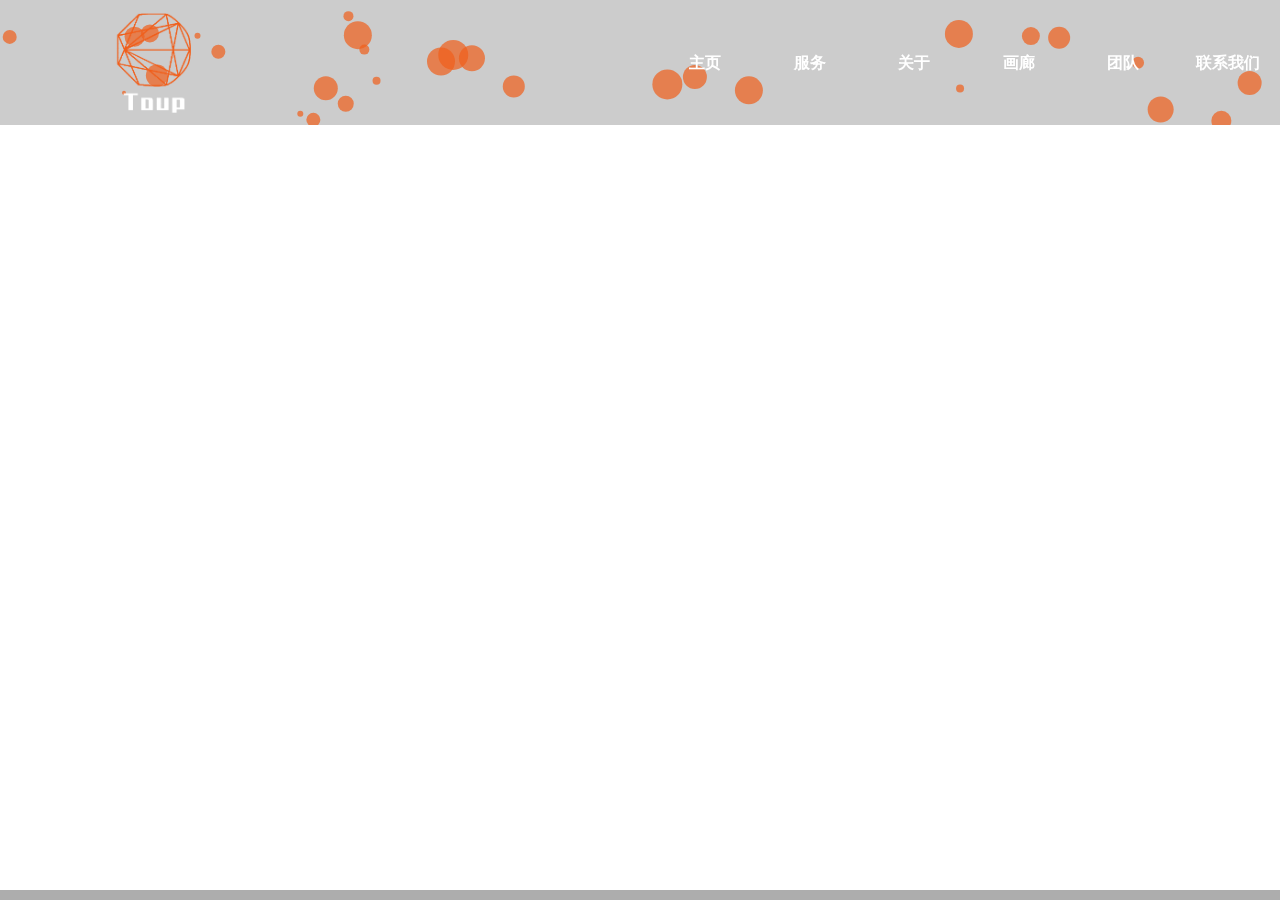
<file: Template.html>
<!-- Toup概念网页模板 -->
<!-- 作者：yhf -->
<!DOCTYPE html>
<html lang="en">
<head>
    <meta charset="UTF-8">
    <meta name="viewport" content="width=device-width, initial-scale=1.0">
    <meta http-equiv="X-UA-Compatible" content="ie=edge">
    <title>网页模板</title>
    <link rel="stylesheet" href="css/Big_screen.css">
    <link rel="stylesheet" href="css/Middle_screen.css">
    <link rel="stylesheet" href="css/Small_screen.css">
    <script src="js/jQuery.js"></script>
</head>
<body id="myBody">
    <header>
        <div id="logo" ><img src="Images/Logo/Logo.png" alt=""></div>
        <nav id="Big-nav">
            <ul>
                <a href=""><li>主页</li></a>
                <a href=""><li>服务</li></a>
                <a href=""><li>关于</li></a>
                <a href=""><li>画廊</li></a>
                <a href=""><li>团队</li></a>
                <a href=""><li>联系我们</li></a>
            </ul>
        </nav>
        <div id="Middle-nav">
            <div id="nav-btn">
            </div>
        <div id="nav-list">
            <ul>
                <a href=""><li>主页</li></a>
                <a href=""><li>服务</li></a>
                <a href=""><li>关于</li></a>
                <a href=""><li>画廊</li></a>
                <a href=""><li>团队</li></a>
                <a href=""><li>联系我们</li></a>
            </ul>
        </div>
        </div>
        <canvas id="nav-canvas"></canvas>  
    </header>
        <!-- 编辑区域 -->
        <main>
            
        </main>
        <!-- 编辑区域 -->
        <footer>
            <div id="footer-p">
                    <p>版权所有严海峰.保留所有权利。</p>
                    <p>Toupzwh@qq.cn</p>
            </div>
        </footer>
</body>

<!-- js -->
<!-- 导航栏下拉框 -->
<script>
    $(document).ready(function(){
        $("#nav-btn").click(function(){
            $("#nav-list").slideToggle("show");
        });
    });
</script>
<!--canvas背景-->
<script src="js/nav-canvas.js"></script>

<!-- body撑满 -->
<script> 
    function maxBody(){
        var thewindow = window.innerHeight;
        var mybody = document.getElementById('myBody');
        mybody.style.minHeight = thewindow+"px";
        setTimeout(maxBody, 10);
    } 
    maxBody();
</script>
</html>
</file>
<file: css/Big_screen.css>
*{
    margin: 0;
    padding: 0;
}
body{
    height: 100%;
    position: relative;
}
a,li{
    text-decoration: none;
    list-style-type: none;
}

/* 导航栏 */
header{
    position: absolute;
    width: 100%;
    height: 125px;
    background-color: rgba(51, 51, 51, 0.25);
    top:0px;
    z-index: 1000;
}
header #logo{
    width: auto;
    height: 80%;
    display: inline-block;
    position: absolute;
    top:10%;
    left: 100px;
}
header #logo img{
    width: auto;
    height: 100%;
}
header #Middle-nav{
    display: none;
}
header #Big-nav{
    width: 70%;
    height: 100%;
    float: right;
}
header #Big-nav ul{
    width: 70%;
    height: 100%;
    float: right;
    display: flex;
    justify-content: space-around;
}
header #Big-nav ul a{
    display: flex;
    width: 20%;
    height: 100%;
    align-items: center;
    justify-content: space-around;
    transition: background-color 1s;
}
header #Big-nav ul li{
    display: inline-block;
    line-height: 100%;
    color: #fff;
    font-weight: bold;
}
header #Big-nav ul a:hover{
    background-color: rgba(51, 51, 51, 0.5);
    /* border: #fff solid 1px; */
    border-top: none;
    border-bottom: none;
}
/* canvas */
header #nav-canvas{
    height: 125px;
    width: 100%;
    position: absolute;
    top:0;
    left:0;
    z-index:-9999;
}
/* 主要 */
main{
    width: 100%;
    /* height: 100%; */
    /* min-height: 774px; */
}

/* 尾栏 */
footer{
    clear: both;
    position: absolute;
    bottom: 0px;
    width: 100%;
}
footer #footer-p{
    position: absolute;
    width: 100%;
    height: 100%;
    background-color: rgba(51, 51, 51, 0.4);
}
footer p{
    height: 50%;
    color: #fff;
    font-weight: bold;
}

/* 导航栏动画 */
header{
    animation:myTopTime 1s;
}

@keyframes myTopTime
{
from {top:-125px;}
to {top:0px;}
}

footer{
    animation:myBomTime 1s;
}

@keyframes myBomTime
{
    from {bottom: -75px;}
    to {bottom: 0px;}
}

/* 底栏隐藏 */
footer {
    height: 10px;
    overflow:hidden;
    transition: height 0.5s;
}
footer p{
    display: none;
}
footer:hover{
    height: 75px;
}
footer:hover p{
    display: flex;
    align-items: center;
    justify-content: space-around;
}
</file>
<file: css/Middle_screen.css>
@media only screen and (max-width:830px){
    header #Big-nav{
        display: none;
    }
    
    header #Middle-nav{
        display: block;
        position: relative;
        float: right;
        width: 100%;
        height: 100%;
        float: right;
    }
    /* 导航按钮 */
    header #Middle-nav #nav-btn{
        position: absolute;
        background-color:rgba(51, 51, 51, 0.5);
        border-radius: 20px;
        top: 30px;
        right: 20px;
        width: 80px;
        height: 60px;
        background-image: url(../Images/Nav/nav-img.png);
        background-repeat: no-repeat;
        background-size: 50px 40px;
        background-position-x: 15px;
        background-position-y: 10px;
        float: right;
        z-index:9999;
    }
    header #Middle-nav #nav-btn:hover{
        background-color: #f05e1a;
    }
    /* 下拉框 */
    header #Middle-nav #nav-list{
        position: absolute;
        top: 0;
        width: 100%;
        padding: 10px;
        padding-top:125px; 
        background-color:rgba(51, 51, 51, 0.5);
        display: none;
        z-index: 0;
    }
    header #Middle-nav #nav-list a{
        height: 30px;
        display: flex;
        align-items: center;
        justify-content: space-around;
    }
    header #Middle-nav #nav-list a:hover{
        background-color: #f05e1a;
    }
    header #Middle-nav #nav-list li{
        color: #fff;
        font-weight: bold;
    }

}
</file>
<file: css/Small_screen.css>
@media only screen and (max-width:690px){
    
    header #logo{
        left: 10px;
    }

}
</file>
<file: css/About.css>
main{
    width:100%;
}
#leftbar{
    width:100%;
    height:300px;
    background-image: url(../Images/slides/1.jpg);
    background-position-y: 0px;
    background-repeat: repeat;
    background-size: 50em auto;
    min-height: 125px;
}
#rightbar{
    position: relative;
    padding: 20px;
    padding-bottom: 40px;
    padding-right: 0px;
    display:flex;
    align-items: center;
    justify-content: space-around;
    flex-direction: column;
}
#rightbar p{
    color:#6c7279;
    font-size:16px;
    margin-bottom:20px; 
}
#rightbar #p3{
    font-size:20px;
    color: #000;
}
#bottombar-leftbar{
    padding: 20px;
    padding-bottom: 40px;
    padding-right: 0px;
    display:flex;
    align-items: center;
    justify-content: space-around;
    flex-direction: column;
}
#bottombar-leftbar p{
    color:#6c7279;
    font-size:16px;
    margin-bottom:20px;
}
#bottombar-leftbar #p3{
    font-size:20px;
    color: #000;
}
#button{
    width:100px;
    height:40px;
    border:#f05e1a solid 1px;
    border-radius: 5px;
    color:#f05e1a;
    background-color:transparent;
    font-weight: bold;
    position: absolute;
    left:20px;
    bottom: -50px;
    transition: all 0.3s;
}
#button:hover{
    background-color: #f05e1a;
    color: #fff;
    cursor:pointer;
}
#bottombar-rightbar{
    display: none;
}
@media only screen and (min-width:50em){
#leftbar{
    float:left;
    width:50%;
    height:400px;
    background-size: auto 100%;  
}
#rightbar{
    display:block;
    float:right;
    width:50%;
    height:400px;
    background-color:#fff;
    padding: 0px;
}
#rightbar #p3{
    font-size:24px;
    margin-top: 125px;
    text-align: center;
    margin-left: 10px;
}
#rightbar p{
    margin-left: 10px;
    font-size:14px;
}
#button{
    margin-bottom: 5px;
}
#bottombar{
    height: 393px;
    clear: both;
}
#bottombar-leftbar{
    padding: 0px;
    width: 50%;
    float: left;
}
#bottombar-leftbar #p3{
    font-size:24px;
    margin-top: 50px;
}
#bottombar-leftbar p{
    font-size:14px;
}
#bottombar-rightbar{
    display: block;
    float:left;
    width:50%;
    height:393px;
    background-image: url(../Images/slides/2.jpg);
    background-position-y: 0px;
    background-repeat: repeat;
    background-size: auto 100%;  
}  
}
@media only screen and (min-width:80em){
#p1{
    font-size:14px;
}
#bottombar-rightbar{
   
}
}
</file>
<file: css/Contact Us.css>
main{
	padding-top: 125px;
    }
    #p-box{
        width: 100%;
        height: 200px;
        display: flex;
        flex-direction: column;
        align-items: center;
        justify-content: space-around;
    }
	#p1{
	/* position: absolute; */
	width:100%;
    font-size: 36px;
    text-align: center;
	/* top:17%; */
	/* left:35%; */
	}
	#p2{
	/* position: absolute; */
	font-size: 15px;
    width:100%;
    text-align: center;
	/* top: 26%; */
    /* left: 17%; */
    color:#CCC;
	}
    #p3{
	/* position: absolute; */
    font-size: 15px;
    text-align: center;
	/* top: 30%; */
	/* left: 30%; */
	width:100%;
	color:#CCC;
    }
    form{
        width: 100%;
        height:425px;
        display: flex;
        flex-direction: column;
        align-items: center;
        justify-content: space-around;
    }
	#wenben{
	width: 44%;
	height: 49px;
	}
	#wenben2{
	width: 44%;
	height: 49px;
	}
	#wenben3{
	width: 44%;
	height: 157px;
	}
#Button{
    width:100px;
    height:40px;
    border:#f05e1a solid 1px;
    border-radius: 5px;
    color:#f05e1a;
    background-color:transparent;
    font-weight: bold;
    bottom: 0px;
    transition: all 0.3s;
}
#Button:hover{
    background-color: #f05e1a;
    color: #fff;
    cursor:pointer;
}
    
	@media only screen and (min-width:50em) and (max-width:90em){


    }
    
	@media only screen and (min-width:80em){

	}
</file>
<file: css/founder.css>
main{
    padding-top: 125px;
}

main #title{
    height: 100px;
}

main #title p{
    font-size: 50px;
    text-align: center;
}

main #mybox{
    width: 100%;
    display: flex;
    align-items: center;
    justify-content: space-around;
    flex-direction: row;
    min-height: 400px;
}
main #mybox #box{
    width: 400px;
    height: 400px;
    display: flex;
    align-items: center;
    justify-content: space-around;
    flex-direction: column;
}
main #mybox #box #touxiang-Img{
    position: relative;
    width: 70%;
    height: 70%;
    border: 1px #000 solid;
    border-radius: 50%;
}
main #mybox #box .Img1{
    background-image: url(../Images/Team/zwh.jpg);
    background-repeat: no-repeat;
    background-size: 100% 100%;
}
main #mybox #box .Img2{
    background-image: url(../Images/Team/yhf.png);
    background-repeat: no-repeat;
    background-size: 100% 100%;
}

/* 实现动画 */
#touxiang-Img, #touxiang-Img::before, #touxiang-Img::after {
    position: absolute;
    top: 0;
    bottom: 0;
    left: 0;
    right: 0;
  }
  #touxiang-Img::before, #touxiang-Img::after {
      content: '';
      z-index: -1;
      margin: -5%;

    }
    #touxiang-Img:hover::before,#touxiang-Img:hover::after{
        box-shadow: inset 0 0 0 2px;
        animation: clipMe 8s linear infinite;
    }
    #touxiang-Img::before {
      animation-delay: -4s;
    }

    @keyframes clipMe {
      0%, 100% {
        clip: rect(0px, 282.0px, 2px, 0px);
      }
      25% {
        clip: rect(0px, 2px, 282.0px, 0px);
      }
      50% {
        clip: rect(264px, 2px, 282.0px, 0px);
      }
      75% {
        clip: rect(0px, 282.0px, 282.0px, 264px);
      }
    }
  /* 动画结束 */
main #mybox #box #recommend{
    margin-top: 20px;
    width: 70%;
    height: 30%;
}
main #mybox #box #recommend h2{
    margin-top: 10px;
    text-align: center;
}

main #friend{
    margin-top: 20px;
}
main #friend #friend-title{
    text-align: center; 
}
main #friend #friend-title p{
    font-size: 50px;
}
main #friend #friend-main{
    width: 80%;
    /* max-width: 740px; */
    height: 500px;
    margin: auto;
}
main #friend #friend-main ul{
    width: 100%;
    height: 100%;
    display: flex;
    flex-wrap: wrap;
    align-items: center;
    justify-content: space-between;
}
main #friend #friend-main ul li{
    display: block;
    width: 200px;
    height: 120px;
    
}
main #friend #friend-main ul #huawei{
    background-image: url(../Images/Team/huawei.jpg);
    background-size: 100% 100%;
}
main #friend #friend-main ul #sugon{
    background-image: url(../Images/Team/sugon.jpg);
    background-size: 100% 100%;
}
main #friend #friend-main ul #ibm{
    background-image: url(../Images/Team/ibm.jpg);
    background-size: 100% 100%;
}
main #friend #friend-main ul #inspur{
    background-image: url(../Images/Team/insour.jpg);
    background-size: 100% 100%;
}
main #friend #friend-main ul #lexmark{
    background-image: url(../Images/Team/lexmark.jpg);
    background-size: 100% 100%;
}
main #friend #friend-main ul #siemens{
    background-image: url(../Images/Team/siemens.jpg);
    background-size: 100% 100%;
}
main #friend #friend-main ul #ruijie{
    background-image: url(../Images/Team/ruijie.jpg);
    background-size: 100% 100%;
}
main #friend #friend-main ul #cisco{
    background-image: url(../Images/Team/cisco.jpg);
    background-size: 100% 100%;
}
main #friend #friend-main ul #lenovo{
    background-image: url(../Images/Team/lenovo.jpg);
    background-size: 100% 100%;
}
main #friend #friend-main ul #dell{
    background-image: url(../Images/Team/dell.jpg);
    background-size: 100% 100%;
}
main #friend #friend-main ul #h3c{
    background-image: url(../Images/Team/h3c.jpg);
    background-size: 100% 100%;
}
main #friend #friend-main ul #hp{
    background-image: url(../Images/Team/hp.jpg);
    background-size: 100% 100%;
}
@media only screen and (max-width:830px){
    main #mybox{
        display: block;
    }
    main #mybox #box{
        margin: auto;
    }
}
@media only screen and (max-width:690px){
    main #mybox #box{
        width: 100%;
        height: 200px;
        background-color: rgb(236, 232, 232);
        display: block;
        position: relative;
    }
    main #mybox #box #touxiang-Img{
        margin-top: 20px;
        margin-left: 20px;
        width: 150px;
        height: 150px;
        position: absolute;
    }
    #touxiang-Img:hover::before,#touxiang-Img:hover::after{
        box-shadow: inset 0 0 0 0px;
        animation:0s;
    }
    main #mybox #box #recommend{
        margin-top: 0px;
        position: absolute;
        left: 210px;
        width: 50%;
        top: 0px;
    }
    main #mybox #box #recommend h2{
        text-align: left;
    }
    main #mybox .waiLiuBai{
        margin-top: 70px !important;
    }

    main #friend #friend-main{
        height: 720px;
    }

    main #friend #friend-main ul li{
        width: 50%;
    }
}
</file>
<file: css/Gallery.css>
main{
    position: relative;
    padding-top: 125px;
    width:100%;
    position: relative;
    z-index: 0;
}
#tupian{
    position: relative;
    margin-top:1%;
}
#tupian::after{
    display: block;
    content: "";
    clear: both;
}
#p-box{
    width: 100%;
    display: flex;
    align-items: center;
    justify-content: space-around;
    flex-direction: column;
}
#p10{
    font-size:46px;
}
#p11{
    font-size:8px;
    color:#6c7279;
}
#p12{
    font-size:8px;
    color:#6c7279;
}
#img-shadow{
    width:100%;
    height:25%;
    margin:1%;
    float: left;
}
#img-shadow img{
    width: 100%;
    height: 100%;
}
#img-shadow #shadow{
    display: none;
}
@media only screen and (min-width:40em){
#p12{
    /* margin-left:43%; */
}
#img-shadow{
    position: relative;
    width:47.5%;
    margin:1%;
}
#img-shadow #shadow{
    display: none;
    position: absolute;
    top:0px;
    left:0px;
    width: 100%;
    height: 100%;
    background-color: rgba(51, 51, 51, 0.4);
    z-index: 9999;
    color: rgba(255, 255, 255, 0.8);
    text-align: center;
    line-height: 100%;
    font-size: 18px;
    font-weight: bold;
}

/* 隐藏图片框 */
#hideBox{
    position: fixed;
    width: 100%;
    height: 100%;
    background-color: rgba(51, 51, 51, 0.4);
    top: 0px;
    left: 0px;
    z-index: 9999;
    display: none;
}
#hideBox #mainImg{
    position: absolute;
    top:50%;
    left: 50%;
    background-color: rgba(255, 255, 255, 0.8);
    border: 3px #fff solid;
    border-radius: 20px;
}
#hideBox #mainImg #exit{
    width: 30px;
    height: 30px;
    border-radius: 100px;
    position: absolute;
    right: 5px;
    top: 5px;
    background-color: #f00;
}
#hideBox .img1{
    background-image: url(../Images/portfolio/01-1.jpg);
    background-size: 100% 100%;
    background-repeat: no-repeat;
}
#hideBox .img2{
    background-image: url(../Images/portfolio/02-1.jpg);
    background-size: 100% 100%;
    background-repeat: no-repeat;
}
#hideBox .img3{
    background-image: url(../Images/portfolio/03-1.jpg);
    background-size: 100% 100%;
    background-repeat: no-repeat;
}
#hideBox .img4{
    background-image: url(../Images/portfolio/04-1.jpg);
    background-size: 100% 100%;
    background-repeat: no-repeat;
}
#hideBox .img5{
    background-image: url(../Images/portfolio/05-1.jpg);
    background-size: 100% 100%;
    background-repeat: no-repeat;
}
#hideBox .img6{
    background-image: url(../Images/portfolio/06-1.jpg);
    background-size: 100% 100%;
    background-repeat: no-repeat;
}
#hideBox .img7{
    background-image: url(../Images/portfolio/07-1.jpg);
    background-size: 100% 100%;
    background-repeat: no-repeat;
}
#hideBox .img8{
    background-image: url(../Images/portfolio/08-1.jpg);
    background-size: 100% 100%;
    background-repeat: no-repeat;
}
    
}   
@media only screen and (min-width:70em){
#tupian{
    margin-top:1%;
}
#p10{
    font-size:46px;
}
#p11{
    font-size:8px;
    color:#6c7279;
}
#p12{
    font-size:8px;
    color:#6c7279;
}
#img-shadow{
    width:24%;
    height:25%;
    margin:0.5%;
}
}
</file>
<file: css/Services.css>
main{
    padding-top:125px;
    position: relative;
    z-index: 0;
}
.clear::after{
    content: "";
    display: block;
    clear: both;
}
#tltie{
    width: 100%;
    height: 100px;
}
#tltie h1{
    height: 100%;
    font-size: 45px;
    text-align: center;
    line-height: 100px;
}

#imgText{
    margin-top: 30px;
    padding: 30px;
    padding-right:0px;
    margin-right: auto; 
    padding-left:0px;
    margin-left: auto; 
    width: 1082px;
}
#imgText #imgText-box{
    width: 250px;
    height:150px;
    margin: 45px;
    margin-left: 60px;
    float: left;
}

#imgText #imgText-box #imgbox{
    height: 100%;
    width: 25%;
    float: left;
    background-color: #f05e1a;
    position: relative;
    top:0px;
    animation: boxXiahua 2s;
}
    @keyframes boxXiahua
    {
    from {top:-5000px;}
    to {top:0px;}
    }
#imgText #imgText-box #imgbox i{
    display: block;
    width: 50px;
    height: 50px;
    margin-top: 20px;
    margin-left: auto;
    margin-right: auto;
}
#imgText #imgText-box #imgbox .myImg{
    background-image: url(../Images/Services/ServicesImg.png);
    background-repeat: no-repeat;
    background-size: 100%;
}
#imgText #imgText-box #imgbox .img1{
    background-position-y: 10px;
}
#imgText #imgText-box #imgbox .img2{
    background-position-y: -60px;
}
#imgText #imgText-box #imgbox .img3{
    background-position-y: -120px;
}
#imgText #imgText-box #imgbox .img4{
    background-position-y: -180px;
}
#imgText #imgText-box #imgbox .img5{
    background-position-y: -240px;
}
#imgText #imgText-box #imgbox .img6{
    background-position-y: -300px;
}

#imgText #imgText-box #textbox{
    position: relative;
    width: 75%;
    height: 80%;
    float: left;
    top:30px;
    background-color: rgb(236, 232, 232);
    opacity: 1;
    animation: Appear 2s;
}
    @keyframes Appear{
        from {
            opacity: 0;
        }
        to {
            opacity: 1;
        }
    }

#imgText #imgText-box #textbox a{
    color: #000;
    font-size: 16px;
    margin: 10px;
    margin-top:10px; 
}

#imgText #imgText-box #textbox p{
    margin: 10px;
    margin-top: 5px;
    font-size: 14px;
}

#mainContent #Contentbox{
    width: 80%;
    height: 300px;
    border: #ccc 1px solid;
    margin: auto;
    margin-top: 20px;
    max-width: 966px;
    
}

#mainContent #Contentbox #left1{
    width: 35%;
    height: 100%;
    background-color: aqua;
    float: left;
}
#mainContent #Contentbox #right2{
    width: 35%;
    height: 100%;
    background-color: aqua;
    float: right;
}
#mainContent #Contentbox img{
    width: 100%;
    height: 100%;
}
#mainContent #Contentbox #left2{
    width: 65%;
    height: 100%;
    float: left;
}
#mainContent #Contentbox #right1{
    width: 65%;
    height: 100%;
    float: right;
}
#mainContent #Contentbox h2{
    margin-top: 20px;
    margin-left: 20px;
}
#mainContent #Contentbox p{
    font-size: 14px;
    margin-top: 10px;
    margin-left: 20px;
    color: #999;
}
#hideWindow{
    display: none;
}

@media only screen and (max-width:830px){
    #imgText{
        max-width: 830px;
        margin-top: 0px;
        padding-top: 0px;
    }
    #mainContent #Contentbox #left1{
        display: none;
    }
    #mainContent #Contentbox #right2{
        display: none;
    }
    #mainContent #Contentbox #left2{
        float: none;
        width: 100%;
    }
    #mainContent #Contentbox #right1{
        float: none;
        width: 100%;
    }
    #hideWindow{
        display: none;
    }
}

@media only screen and (max-width:690px){
    #imgText{
        max-width: none;
        width: auto;
    }
    #imgText #imgText-box{
        width: 100%;
        float: none;
        margin: auto;
        margin-top:30px;
    }
    #imgText #imgText-box #imgbox{
        width: 80px;
    }
    #imgText #imgText-box #textbox{
        height: 100%;
        top: 0px;
    }
    #mainContent #Contentbox{
        display: none;
    }

    /* 隐藏窗口 */
    #hideWindow{
        top:0px;
        position: fixed;
        background-color: rgba(51, 51, 51, 0.4);
        z-index: 9999;
        display: none;
    }
    #hideWindow #ContentWindow{
        position: absolute;
        height: 70%;
        width: 70%;
        background-color: rgba(255, 255, 255, 0.8);
        border: 1px #f05e1a solid;
        top: 20%;
        left: 15%;
        border-radius: 30px;
    }
    #hideWindow #ContentWindow #exit{
        position: absolute;
        right: 10px;
        top: 10px;
        background-color: red;
        width: 30px;
        height: 30px;
        border-radius: 100px;
    }
    #hideWindow #ContentWindow #Text{
        position: absolute;
        left: 10px;
        top: 30px;
    }
    #hideWindow #ContentWindow #Text h2{
        margin-top: 10px;
    }
    #hideWindow #ContentWindow #Text p{
        margin-top: 10px;
        font-size: 12px;
    }
}
</file>
